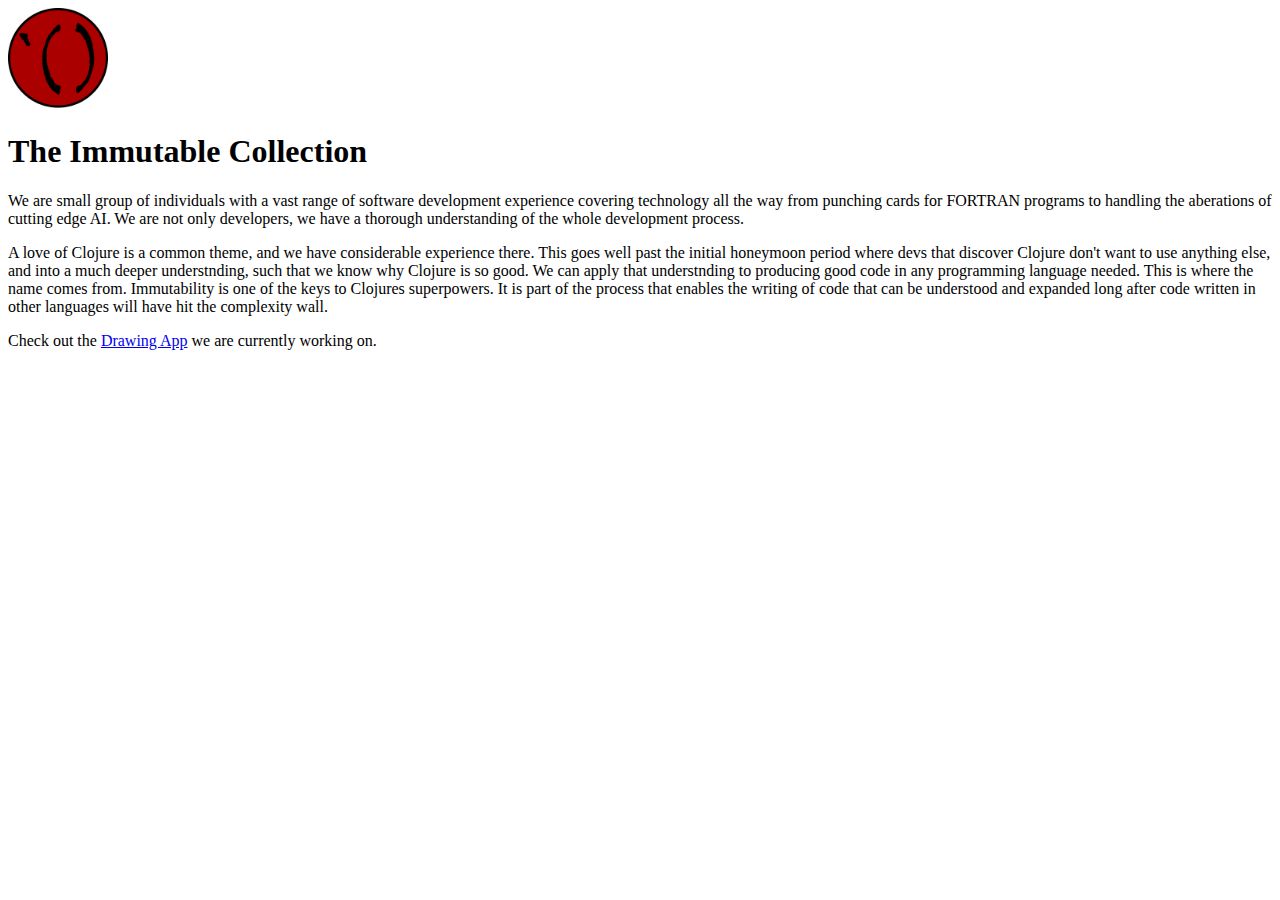
<file: index.html>
<!DOCTYPE html>
  <head>
  </head>
  <body>
    <img src="resources/logo.png" alt="logo goes here" width="100" height="100">
    <h1>The Immutable Collection</h1>
    <p>
      We are small group of individuals with a vast range of software development experience covering technology 
      all the way from punching cards for FORTRAN programs to handling the aberations of cutting edge AI. 
      We are not only developers, we have a thorough understanding of the whole development process.
    </p>
    <p>
      A love of Clojure is a common theme, and we have considerable experience there. 
      This goes well past the initial honeymoon period where devs that discover Clojure don't want to use anything else, 
      and into a much deeper understnding, such that we know why Clojure is so good. 
      We can apply that understnding to producing good code in any programming language needed. 
      This is where the name comes from. Immutability is one of the keys to Clojures superpowers.
      It is part of the process that enables the writing of code that can be understood and expanded 
      long after code written in other languages will have hit the complexity wall.
    </p>
    <p>
      Check out the <a href="app.html">Drawing App</a> we are currently working on.
    </p>
  </body>
</html>
</file>
